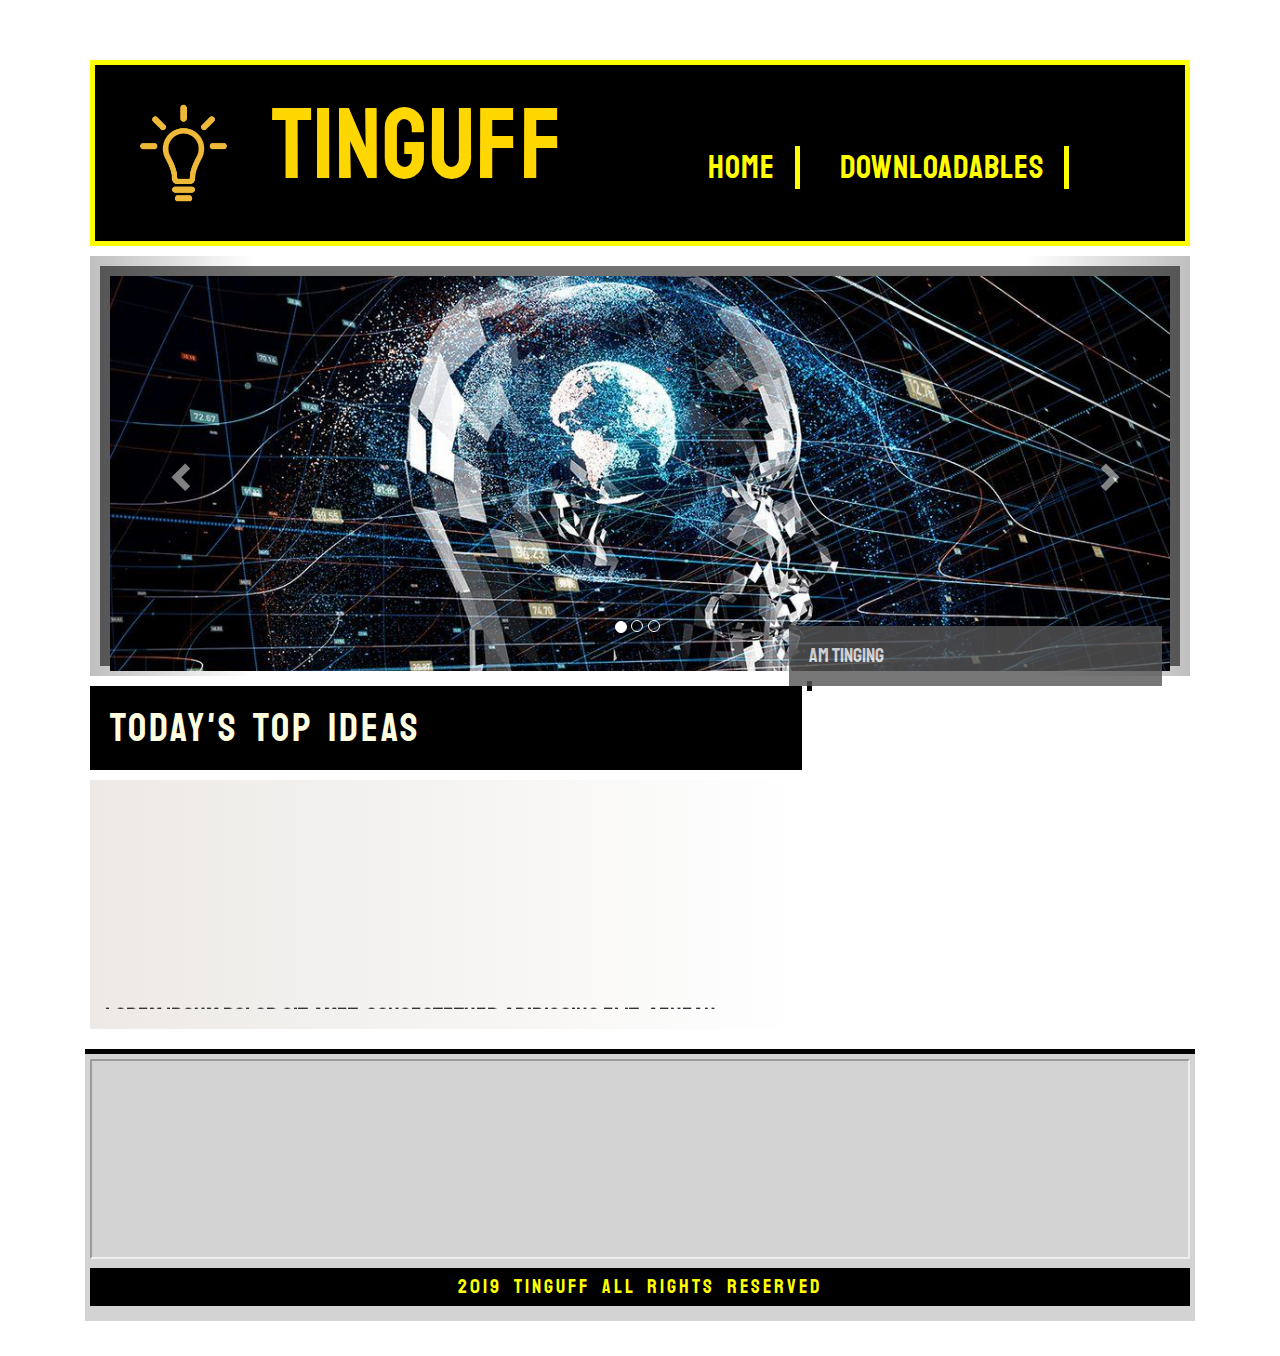
<file: index.html>
<!DOCTYPE html>

    <html>
    <html lang="en">

        <head>
                <meta charset="utf-8">
                <meta name="viewport" content="width=device-width, initial-scale=1">
                <link rel="stylesheet" href="https://maxcdn.bootstrapcdn.com/bootstrap/3.3.7/css/bootstrap.min.css">
                <script src="https://ajax.googleapis.com/ajax/libs/jquery/3.3.1/jquery.min.js"></script>
                <script src="https://maxcdn.bootstrapcdn.com/bootstrap/3.3.7/js/bootstrap.min.js"></script>
                <script src="script.js"></script>

            <title> Tinguff</title>
            <link rel=stylesheet type="text/css" href=style.css>
            <link rel=stylesheet type="text/css" href=Grid.css>  
            <link href="https://fonts.googleapis.com/css?family=Staatliches" rel="stylesheet">



        </head>
                <body>
                    
                    
                 
                    
                    
                    
                        <div class="container"> 
                         
                            <header>
                                <h1 class="heading">
                                    <img src="tinglogo.png" style="width:13%">
                                    Tinguff
                                    
                                    <a class= "button button-full"  href="index.html"> Home</a>
                                    <a class= "button button-ghost" href="downloadables.html">Downloadables</a>
                                </h1>
                            </header>
                            
                                        
                           

                            <div class="slideshowcont"> 
                            
                                <div id="myCarousel" class="carousel slide" data-ride="carousel">
                                    <!-- Indicators -->
                                    <ol class="carousel-indicators">
                                        <li data-target="#myCarousel" data-slide-to="0" class="active"></li>
                                        <li data-target="#myCarousel" data-slide-to="1"></li>
                                        <li data-target="#myCarousel" data-slide-to="2"></li>
                                    </ol>

                                    <!-- Wrapper for slides -->
                                    <div class="carousel-inner">
                                        <div class="item active">
                                            <img src="1200px-800px--artificialintelligence.jpeg" alt="AI" style="width:100%;">
                                        </div>

                                        <div class="item">
                                            <img src="mars.jpg" alt="The Martian Mission" style="width:100%;">
                                        </div>

                                        <div class="item">
                                            <img src="gravwave.jpg" alt="Project Gravitron" style="width:100%;">
                                        </div>
                                    </div>

                                    <!-- Left and right controls -->
                                    <a class="left carousel-control" href="#myCarousel" data-slide="prev">
                                        <span class="glyphicon glyphicon-chevron-left"></span>
                                        <span class="sr-only">Previous</span>
                                    </a>
                                    <a class="right carousel-control" href="#myCarousel" data-slide="next">
                                        <span class="glyphicon glyphicon-chevron-right"></span>
                                        <span class="sr-only">Next</span>
                                    </a>
                                </div>
                            
                            </div>
                                      
                                           
                                          

                    
                            
                            
                            


                                     <div class= "maincontent">
                                        
                                            <h2>TODAY'S TOP IDEAS</h2>
                                         
                                            <p class="mainpara"> 
                                                <marquee direction="up">
                                                Lorem ipsum dolor sit amet, consectetuer adipiscing elit. Aenean commodo ligula eget dolor. <br>
                                                Aenean massa. Cum sociis natoque penatibus et magnis dis parturient montes, nascetur ridiculus mus. Donec quam felis, ultricies nec, pellentesque eu, pretium quis, sem. Nulla consequat massa quconsequat, leo eget bibendum sodales, augue velit cursus nunc,
                                                    
                                                </marquee>
                                                
                                               
                                            </p>
                                      
                                      </div>
                                                   <div class= "dummy">
                                                      <!-- Lorem ipsum dolor sit amet, consectetuer adipiscing elit. Aenean commodo ligula eget dolor. <br>
                                                       Aenean massa. Cum sociis natoque penatibus et magnis dis parturient montes, nascetur ridiculus mus. Donec quam felis, ultricies nec, pellentesque eu, pretium quis, sem. Nulla consequat massa quconsequat, leo eget bibendum sodales, augue velit cursus nunc, Lorem ipsum dolor sit amet, consectetuer adipiscing elit. Aenean commodo ligula eget dolor. <br>
                                                       Aenean massa. Cum sociis natoque penatibus et magnis dis parturient montes, nascetur ridiculus mus. Donec quam felis, ultricies nec, pellentesque eu, pretium quis, sem. Nulla consequat massa quconsequat, leo eget bibendum sodales, augue velit cursus nunc,  -->
                                                     
                                                       <div class="Form">
                                                       
                                                           <button class="open-button" onclick="openForm()">Am Tinging</button>
                                                           
                                                           <div class="form-popup" id="myForm">
                                                               <form>
                                                                   <h1>TingBox</h1>

                                                                   <label for="name"><b>Name</b></label>
                                                                   <input type="text" id="nameOfIdeator" placeholder="Enter Name" name="name" required>

                                                                   <label for="idea"><b>Your Idea</b></label>
                                                                   <input type="text" id="ideaGiven" placeholder="Enter Idea" name="idea" required>

                                                                   <button type="submit" class="btn" onclick="store()">Send</button>
                                                                   <button type="button" class="btn cancel" onclick="closeForm()">Close</button>
                                                               </form>
                                                           </div>
                                                          
                                                       </div>
                                             
                                                    </div>
                                                   

                                         
                           
                            
                           
                          
                            <div class="clearfix"></div> 

                           
                                <div class="Contactbox">
                                        
                                       
                                       

                                            <iframe src="https://www.google.com/maps/embed?pb=!1m14!1m8!1m3!1d3888.09064898909!2d80.24670647339131!3d12.966051023500741!3m2!1i1024!2i768!4f13.1!3m3!1m2!1s0x0%3A0xf7b3f9b93b525957!2sPsiog+Digital+(P)+Ltd!5e0!3m2!1sen!2sin!4v1546502556325" width="1140" height="200" frameborder="20" style="border:10" allowfullscreen></iframe>
                                    
                                    <p class="footer"> 2019 Tinguff All rights reserved  </p>        
                                    
                                    

                                    
                                </div>
                        </div>
                   
                   

                </body>
        
        <script src="script.js"> </script>
    </html>
</file>
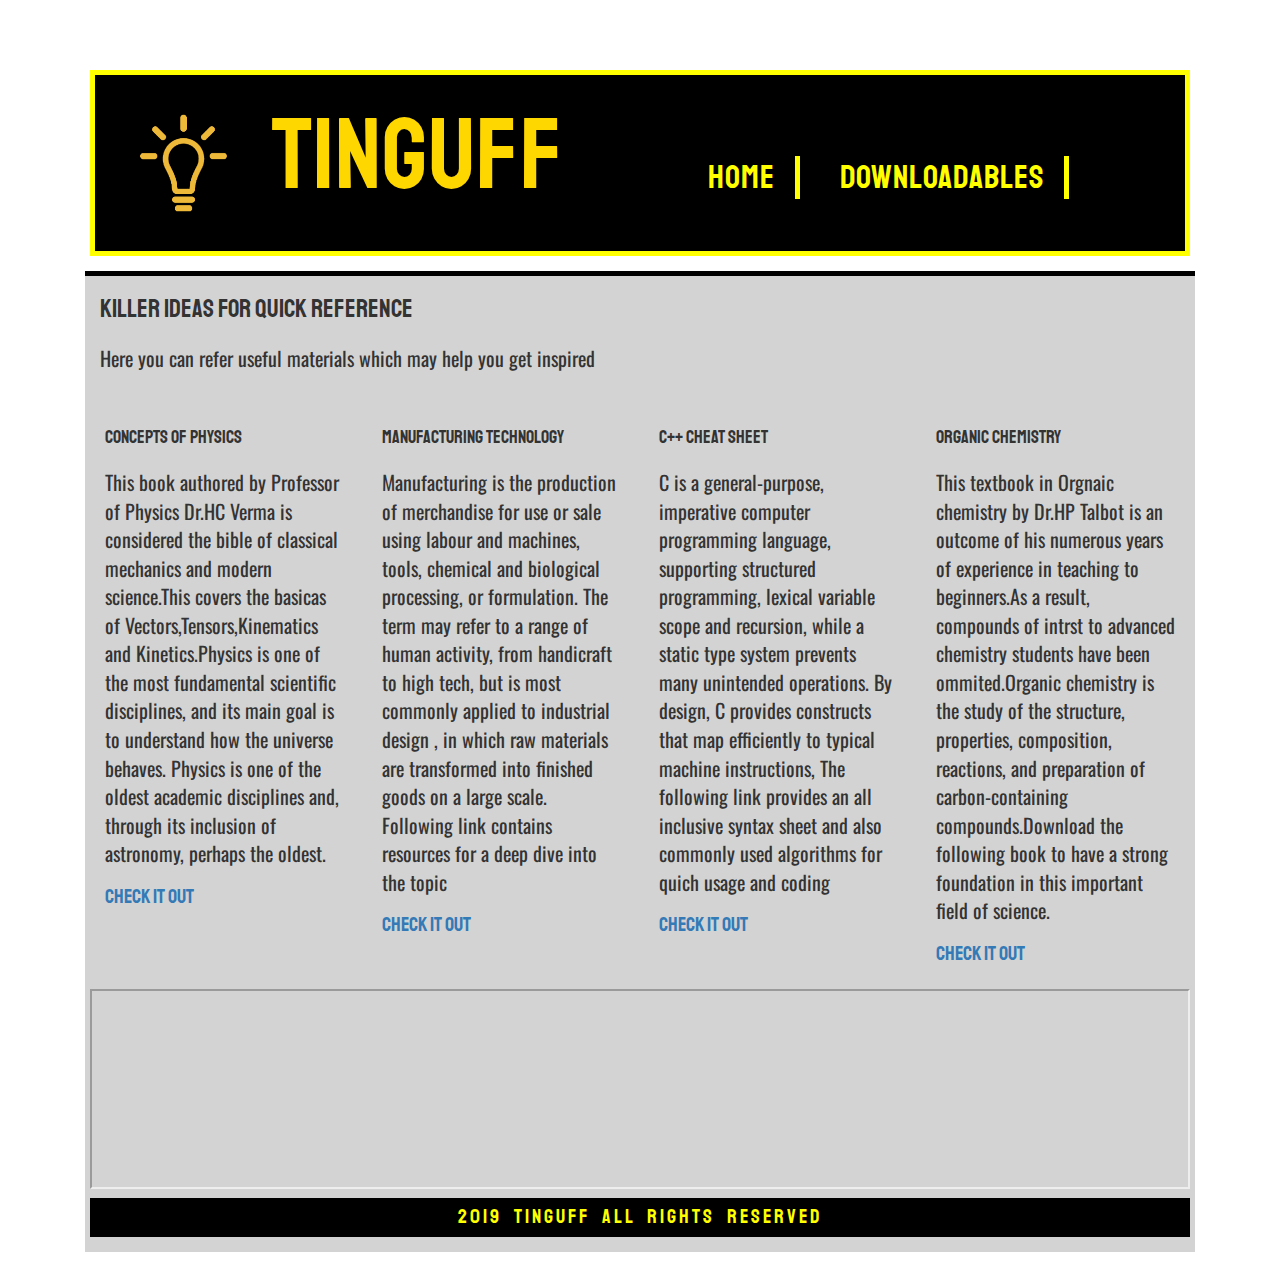
<file: downloadables.html>
<!DOCTYPE html>

<html>
    <html lang="en">

        <head>
            <meta charset="utf-8">
            <meta name="viewport" content="width=device-width, initial-scale=1">
            <link rel="stylesheet" href="https://maxcdn.bootstrapcdn.com/bootstrap/3.3.7/css/bootstrap.min.css">
            <script src="https://ajax.googleapis.com/ajax/libs/jquery/3.3.1/jquery.min.js"></script>
            <script src="https://maxcdn.bootstrapcdn.com/bootstrap/3.3.7/js/bootstrap.min.js"></script>
            <link href="https://fonts.googleapis.com/css?family=Oswald" rel="stylesheet">

            <title> Tinguff</title>
        
            <link rel=stylesheet type="text/css" href=style.css>
            <link rel=stylesheet type="text/css" href=Grid.css>  
            <link href="https://fonts.googleapis.com/css?family=Staatliches" rel="stylesheet">



        </head>
        <body>
            
          
            
            <div id="fb-root"></div>
            <script>(function(d, s, id) {
                    var js, fjs = d.getElementsByTagName(s)[0];
                    if (d.getElementById(id)) return;
                    js = d.createElement(s); js.id = id;
                    js.src = 'https://connect.facebook.net/en_GB/sdk.js#xfbml=1&version=v3.2';
                    fjs.parentNode.insertBefore(js, fjs);
                }(document, 'script', 'facebook-jssdk'));</script>

            <div class="container">

                <header>
                    <h1 class="heading">
                        <img src="tinglogo.png" style="width:13%">
                        Tinguff

                        <a class= "button button-full" href="index.html"> Home</a>
                        <a class= "button button-ghost"href="downloadables.html">Downloadables</a>
                    </h1>
                </header>










<section class= "downloadables-page">

    <div class="row">

        <h3> Killer Ideas for Quick Reference</h3>
        <p class="description">
            Here you can refer useful materials which may help you get inspired
        </p>
    </div>


    <div class="row">

        <div class="col span-1-of-4">
            <h4>CONCEPTS OF PHYSICS</h4>
            <p class="description">
                This book authored by Professor of Physics Dr.HC Verma is considered the bible of classical mechanics and modern science.This covers the basicas of Vectors,Tensors,Kinematics and Kinetics.Physics is one of the most fundamental scientific disciplines, and its main goal is to understand how the universe behaves. Physics is one of the oldest academic disciplines and, through its inclusion of astronomy, perhaps the oldest.
            </p>

            <a class="refbutton" href="https://www.google.com/url?q=https://www.pdfdrive.com/concepts-of-physics-hc-verma-volume1-e43364757.html&sa=D&source=hangouts&ust=1547006769464000&usg=AFQjCNGVa1YtngujJqfsj1ynyuqqSrRPBQ">Check it out </a>
        </div>




        <div class="col span-1-of-4">
            <h4>Manufacturing Technology</h4>
            <p class="description">
                Manufacturing is the production of merchandise for use or sale using labour and machines, tools, chemical and biological processing, or formulation. The term may refer to a range of human activity, from handicraft to high tech, but is most commonly applied to industrial design , in which raw materials are transformed into finished goods on a large scale. Following link contains resources for a deep dive into the topic
            </p>

            <a class="refbutton" href="https://www.erexams.com/2017/03/manufacturing-technologybooks-free-pdf.html">Check it out </a>
        </div>




        <div class="col span-1-of-4">
            <h4>C++ Cheat sheet</h4>
            <p class="description">
                C  is a general-purpose, imperative computer programming language, supporting structured programming, lexical variable scope and recursion, while a static type system prevents many unintended operations. By design, C provides constructs that map efficiently to typical machine instructions, The following link provides an all inclusive syntax sheet and also commonly used algorithms for quich usage and coding
            </p>

            <a class="refbutton" href="https://courses.cs.washington.edu/courses/cse351/14sp/sections/1/Cheatsheet-c.pdf">Check it out </a>
        </div>



        <div class="col span-1-of-4">
            <h4>Organic Chemistry </h4>
            <p class="description">
                This textbook in Orgnaic chemistry by Dr.HP Talbot is an outcome of his numerous years of experience in teaching to beginners.As a result, compounds of intrst to advanced chemistry students have been ommited.Organic chemistry is the study of the structure, properties, composition, reactions, and preparation of carbon-containing compounds.Download the following book to have a strong foundation in this important field of science.
            </p>

            <a class="refbutton" href="http://djm.cc/library/Principles_of_Organic_Chemistry_Norris_edited.pdf">Check it out </a>
        </div>

    </div>
</section>
                
                
                
                <div class="Contactbox">




                    <iframe src="https://www.google.com/maps/embed?pb=!1m14!1m8!1m3!1d3888.09064898909!2d80.24670647339131!3d12.966051023500741!3m2!1i1024!2i768!4f13.1!3m3!1m2!1s0x0%3A0xf7b3f9b93b525957!2sPsiog+Digital+(P)+Ltd!5e0!3m2!1sen!2sin!4v1546502556325" width="1140" height="200" frameborder="20" style="border:10" allowfullscreen></iframe>

                    <p class="footer"> 2019 Tinguff All rights reserved  </p>        




                </div>
</file>
